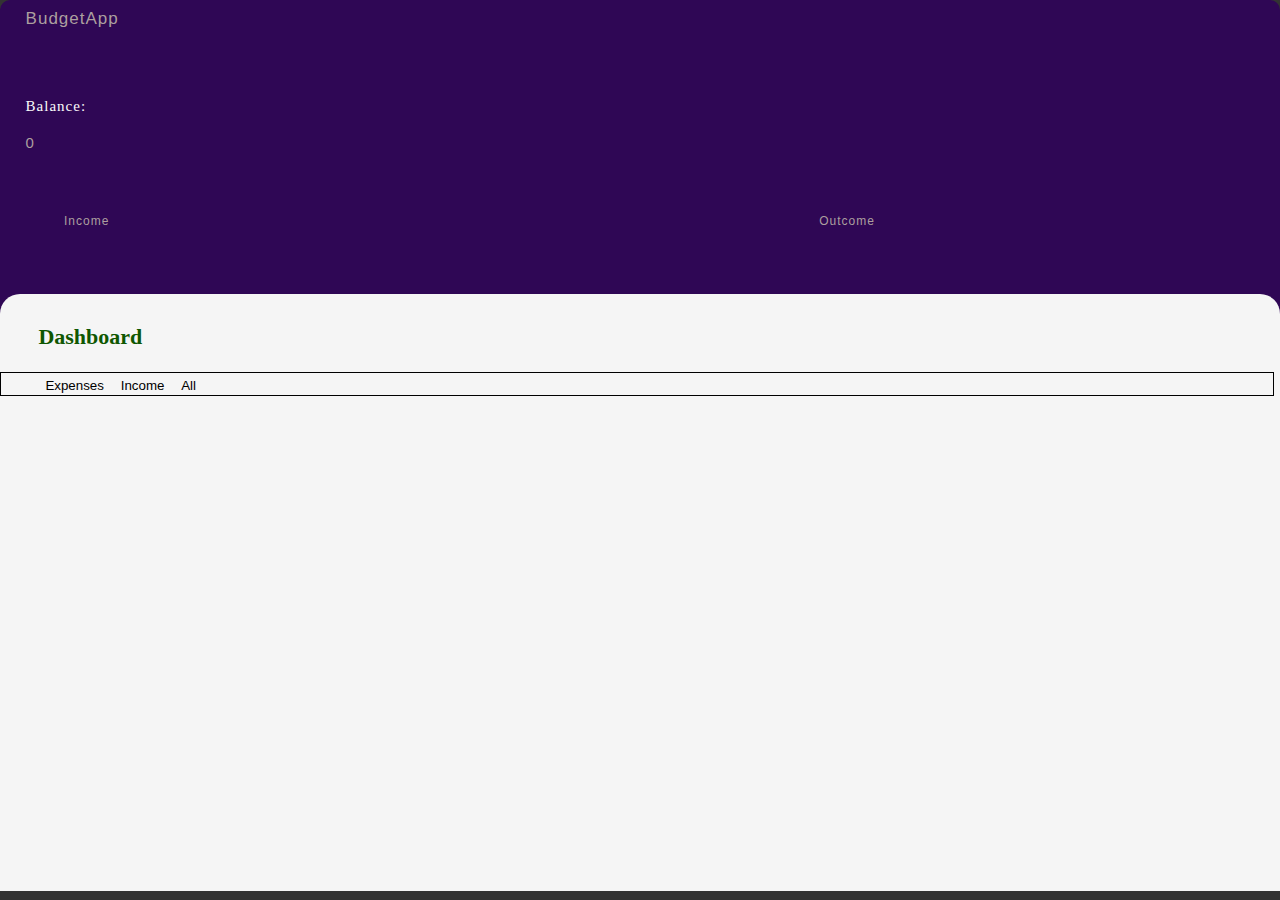
<file: app/src/main/assets/app.html>
<!DOCTYPE html>
<html lang="en">

<head>
    <meta charset="UTF-8">
    <meta name="viewport" content="width=1.0, initial-scale=1.0">
    <title>App</title>

    <link rel="stylesheet" href="app.css">
</head>

<body>

    <div class="whole" id="whole">
        <span class="name">BudgetApp</span>
        <span class="balance">Balance:</span>
        <span class="balamt" id="balamt">$ </span>
        <span class="income">Income</span>
        <span class="incomeamt" id="incomeamt">$</span>
        <span class="outcome">Outcome</span>
        <span class="outcomeamt" id="outcomeamt">$</span>

        <div class="dash" id="dash">
            <span on class="dashName"><b>Dashboard</b></span>
            <div class="navbar" id="navbar">
                <div class="button" id="button">
                    <input onclick="expHide()" type="button" class="expenseEl" id="expenseEl" value="Expenses">
                    <input onclick="incHide()" type="button" class="incomeEl" id="incomeEl" value="Income">
                    <input onclick="hideAll()" type="button" class="allEl" id="allEl" value="All">
                </div>
            </div>
            <div class="output" id="output">
            </div>

            <div class="footer" id="footer">
                <input type="text" placeholder="Title" class="title" id="title" name="title">
                <input type="number" placeholder="$0.00" name="amt" class="amt" id="amt">
                <div onclick="income1()" class="addimgIncome" id="addimgIncome">
                    <img " src="add.jpeg.png " alt="Add ">
                </div>
                <div onclick="expense()" class="addimgOutcome" id="addimgOutcome">
                    <img " src="add.jpeg.png " alt="Add ">
                </div>
            </div>
        </div>
    </div>

    <script src="app.js "></script>
</body>

</html>
</file>
<file: app/src/main/assets/app.css>
body {
    margin: 0px;
    padding: 0;
    background-color: rgb(51, 51, 51);
}

.whole {
    position: absolute;
    top: 0%;
    left: 0%;
    width: 100%;
    height: 99%;
    background-color: rgb(47, 7, 85);
    border-radius: 10px;
}

.name {
    color: rgb(172, 159, 159);
    position: absolute;
    top: 1%;
    left: 2%;
    font-size: 17px;
    letter-spacing: 1px;
    font-family: Arial, Helvetica, sans-serif;
}

.balance {
    color: rgb(250, 250, 250);
    position: absolute;
    top: 11%;
    left: 2%;
    font-size: 15px;
    letter-spacing: 1px;
    font-family: 'Times New Roman', Times, serif;
}

.balamt {
    color: rgb(172, 159, 159);
    position: absolute;
    top: 15%;
    left: 2%;
    font-size: 15px;
    letter-spacing: 1px;
    font-family: Arial, Helvetica, sans-serif;
}

.income {
    color: rgb(172, 159, 159);
    position: absolute;
    top: 24%;
    left: 5%;
    font-size: 12px;
    letter-spacing: 1px;
    font-family: Arial, Helvetica, sans-serif;
}

.outcome {
    color: rgb(172, 159, 159);
    position: absolute;
    top: 24%;
    left: 64%;
    font-size: 12px;
    letter-spacing: 1px;
    font-family: Arial, Helvetica, sans-serif;
}

.dash {
    position: absolute;
    top: 33%;
    left: 0%;
    width: 100%;
    height: 67%;
    background-color: rgb(245, 245, 245);
    border-top-left-radius: 20px;
    border-top-right-radius: 20px;
}

.dashName {
    font-size: 22px;
    font-family: 'Times New Roman', Times, serif;
    position: absolute;
    top: 5%;
    left: 3%;
    color: rgb(15, 87, 1);
}

.navbar {
    position: absolute;
    top: 13%;
    font-size: 19px;
    left: 0%;
    border: solid 1px;
    width: 96.4%;
    padding-left: 3%;
}

.incomeEl {
    background-color: rgb(245, 245, 245);
    border-style: none;
}

.expenseEl {
    background-color: rgb(245, 245, 245);
    border-style: none;
}

.allEl {
    background-color: rgb(245, 245, 245);
    border-style: none;
}

.footer {
    position: absolute;
    bottom: 3%;
    font-size: 18px;
    left: 3%;
}

.title {
    width: 130px;
}

.amt {
    width: 120px;
}

.addimgOutcome {
    position: absolute;
    bottom: -38%;
    right: -15%;
}

.addimgIncome {
    position: absolute;
    bottom: -38%;
    right: -15%;
}

.incomeamt {
    color: rgb(172, 159, 159);
    position: absolute;
    top: 28%;
    left: 6%;
    font-size: 12px;
    letter-spacing: 1px;
    font-family: Arial, Helvetica, sans-serif;
}

.outcomeamt {
    color: rgb(172, 159, 159);
    position: absolute;
    top: 28%;
    left: 65%;
    font-size: 12px;
    letter-spacing: 1px;
    font-family: Arial, Helvetica, sans-serif;
}

.output {
    position: absolute;
    top: 21%;
    font-weight: 15px;
    font-size: 20px;
    left: 1%;
}
</file>
